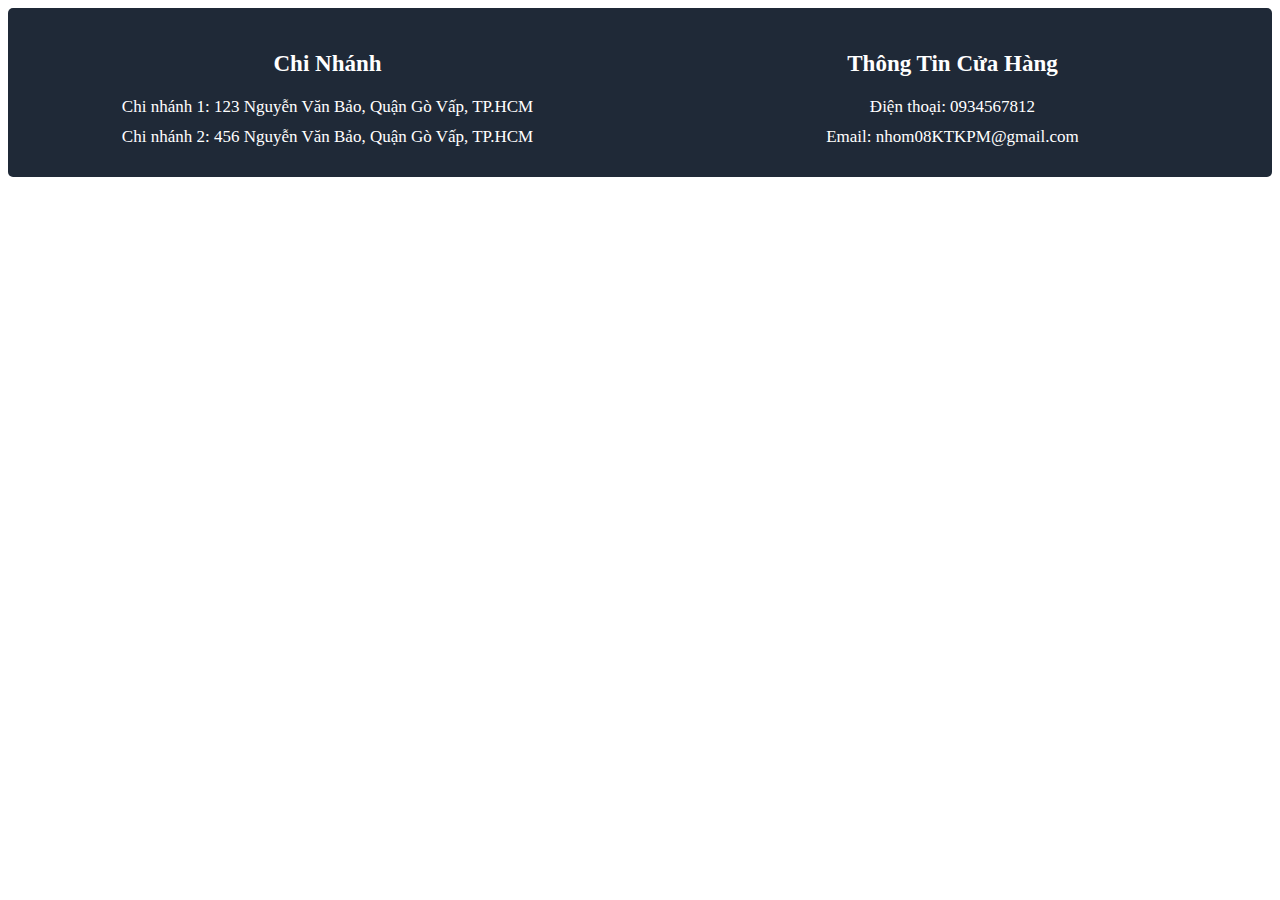
<file: components/footer.html>
<!DOCTYPE html>
<html lang="en">
  <head>
    <meta charset="UTF-8" />
    <meta name="viewport" content="width=device-width, initial-scale=1.0" />
    <title>Document</title>
    <link rel="stylesheet" href="../assets/css/footer.css" />
  </head>
  <body>
    <div class="footer">
      <div class="footer-content">
        <div class="branch-info">
          <h3>Chi Nhánh</h3>
          <p>Chi nhánh 1: 123 Nguyễn Văn Bảo, Quận Gò Vấp, TP.HCM</p>
          <p>Chi nhánh 2: 456 Nguyễn Văn Bảo, Quận Gò Vấp, TP.HCM</p>
        </div>
        <div class="contact-info">
          <h3>Thông Tin Cửa Hàng</h3>
          <p>Điện thoại: 0934567812</p>
          <p>Email: nhom08KTKPM@gmail.com</p>
        </div>
      </div>
    </div>
  </body>
</html>
</file>
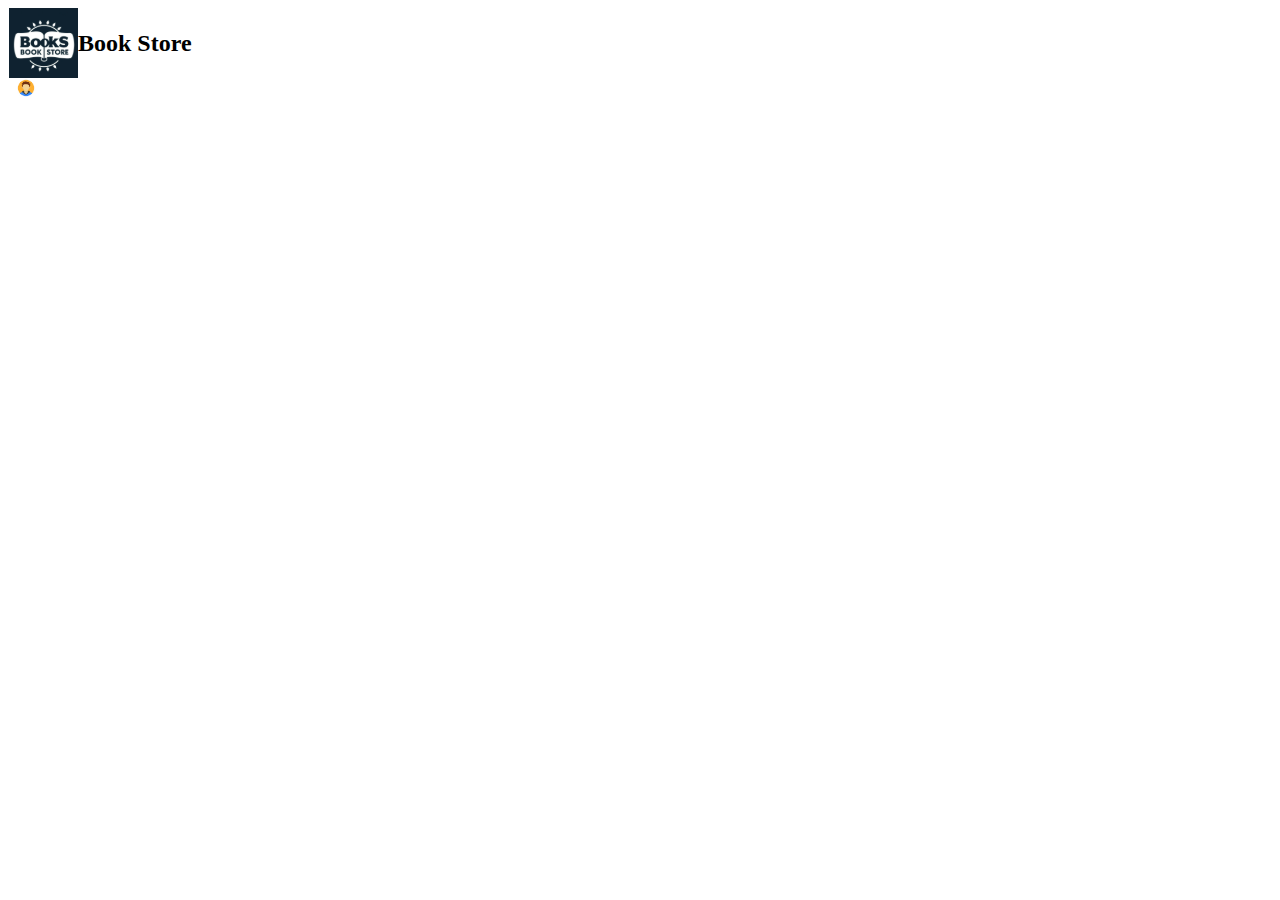
<file: components/headerAdmin.html>
<!DOCTYPE html>
<html lang="en">

<head>
    <meta charset="UTF-8">
    <meta name="viewport" content="width=device-width, initial-scale=1.0">
    <title>Document</title>
    <link rel="stylesheet" href="../assets/css/component/headerAdmin.css">
</head>

<body>
    <div class="logo-title">
        <img src="../assets/img/logo.png" alt="Book Store Logo" />
        <span class="title">Book Store</span>
    </div>
    <div class="right">
        <span class="username" id="username"></span>
        <a href="../pages/accountAdmin.html">
            <img src="../assets/img/avata.png" alt="Admin Avatar" class="avatar" />
        </a>
    </div>
</body>

</html>
</file>
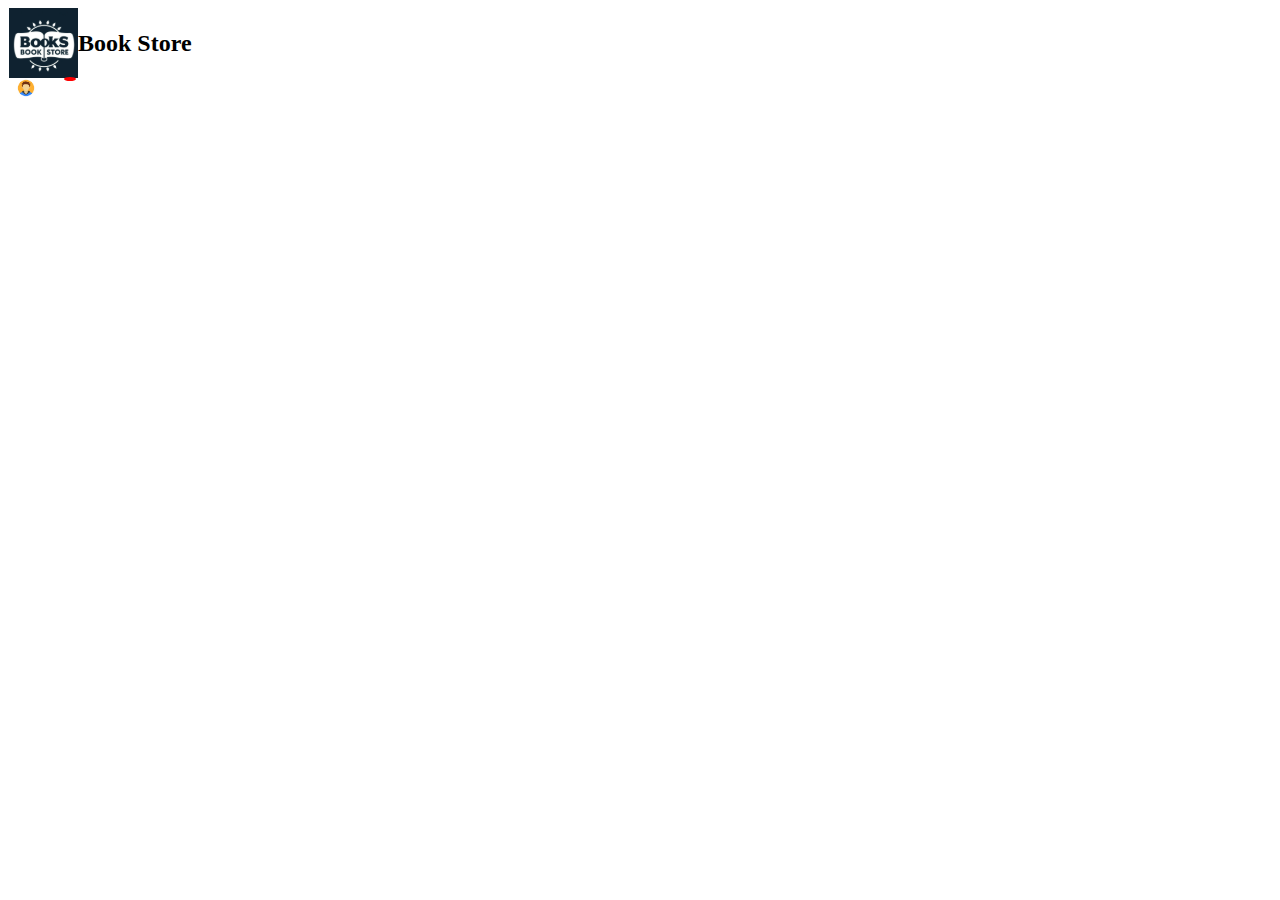
<file: components/headerCustomer.html>
<!DOCTYPE html>
<html lang="en">

<head>
    <meta charset="UTF-8" />
    <meta name="viewport" content="width=device-width, initial-scale=1.0" />
    <title>Document</title>
    <link rel="stylesheet" href="../assets/css/component/headerCustomer.css" />
</head>

<body>
    <div class="logo-title">
        <img src="../assets/img/logo.png" alt="Book Store Logo" />
        <span class="title">Book Store</span>
    </div>
    <div class="right">
        <span class="username" id="username"></span>
        <a href="../pages/accountCustomer.html">
            <img src="../assets/img/avata.png" alt="Admin Avatar" class="avatar" />
        </a>
        <a href="../pages/cartCustomer.html" class="cart-icon">
            <i class="fas fa-shopping-cart"></i>
            <span class="cart-count" id="total-quantity"></span>
        </a>
    </div>


</body>

</html>
</file>
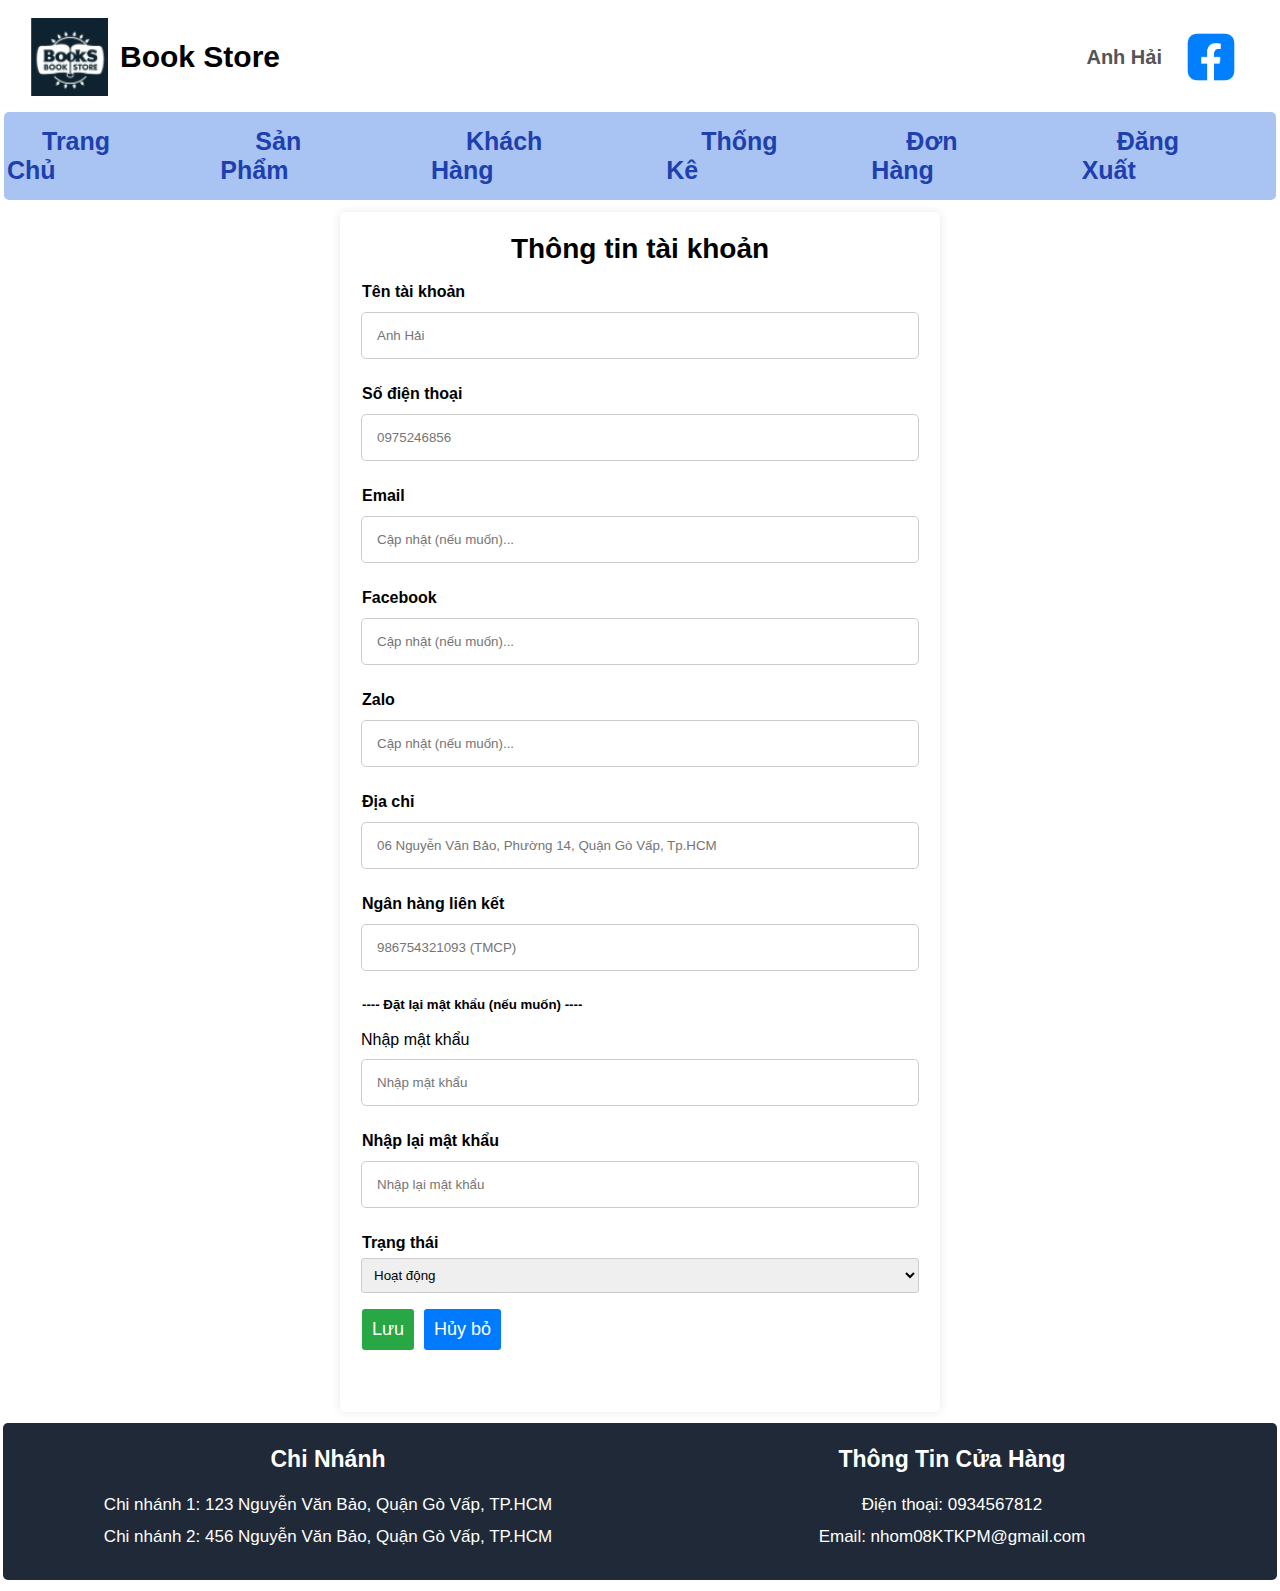
<file: pages/accountAdmin.html>
<html lang="en">
  <head>
    <meta charset="UTF-8" />
    <meta name="viewport" content="width=device-width, initial-scale=1.0" />
    <title>Thêm Liên Hệ</title>
    <link rel="stylesheet" href="../assets//css/accountAdmin.css" />
  </head>
  <body>
    <!-- Header -->
    <header class="header">
      <div class="top">
        <div class="logo-title">
          <img src="../assets/logo.png" alt="Book Store Logo" />
          <span class="title">Book Store</span>
        </div>
        <div class="right">
          <span class="username">Anh Hải</span>
          <img src="../assets/facebook.png" alt="Admin Avatar" class="avatar" />
        </div>
      </div>
      <!-- Menu -->
      <div id="menu"></div>
    </header>

    <!-- Main Content -->
    <main class="main">
      <div class="container">
        <h2>Thông tin tài khoản</h2>
        <form>
          <label>Tên tài khoản</label>
          <input type="text" placeholder="Anh Hải" />

          <label>Số điện thoại</label>
          <input type="text" placeholder="0975246856" />

          <label>Email</label>
          <input type="text" placeholder="Cập nhật (nếu muốn)..." />

          <label>Facebook</label>
          <input type="text" placeholder="Cập nhật (nếu muốn)..." />

          <label>Zalo</label>
          <input type="text" placeholder="Cập nhật (nếu muốn)..." />

          <label>Địa chỉ</label>
          <input type="text" placeholder="06 Nguyễn Văn Bảo, Phường 14, Quận Gò Vấp, Tp.HCM" />

          <label>Ngân hàng liên kết</label>
          <input type="text" placeholder="986754321093 (TMCP)" />

          <h5>---- Đặt lại mật khẩu (nếu muốn) ----</h5> <br

          <label>Nhập mật khẩu</label>
          <input type="password" placeholder="Nhập mật khẩu" />
          <label>Nhập lại mật khẩu</label>
          <input type="password" placeholder="Nhập lại mật khẩu" />
          <label>Trạng thái</label>
          <select>
            <option value="active">Hoạt động</option>
            <option value="inactive">Không hoạt động</option>
          </select>

          <div class="buttons">
            <button type="submit" class="btn btn-green">Lưu</button>
            <button type="reset" class="btn btn-blue" onclick="goBack()">
              Hủy bỏ
            </button>
          </div>
        </form>
      </div>
    </main>
    <!-- Footer -->
    <footer id="footer"></footer>

    <script src="../assets/js/homeAdmin.js"></script>
  </body>
</html>
</file>
<file: assets/css/footer.css>
.footer {
  display: flex;
  background-color: #1f2937;
  color: white;
  padding: 20px 0;
  width: 100%;
  border-radius: 5px;
  margin-bottom: 8px;
  justify-content: center;
}
.footer-content {
  display: flex;
  width: 100%;
  max-width: 1200px;
  margin: 0 auto;
  justify-content: center;
  text-align: center;
  flex-wrap: wrap;
  gap: 50px;
}

.branch-info,
.contact-info {
  flex: 1;
  min-width: 250px;
}

.footer h3 {
  font-size: 23px;
  font-weight: bold;
  margin-bottom: 20px;
  text-align: center;
}
.footer p {
  margin: 10px 0;
  font-size: 17px;
  text-align: center;
}

@media (max-width: 768px) {
  .footer-content {
    flex-direction: column;
    align-items: center;
  }

  .branch-info,
  .contact-info {
    width: 100%;
    text-align: center;
  }
}
</file>
<file: assets/css/component/headerAdmin.css>
/*logo*/
.logo-title {
    display: flex;
    align-items: center;
    font-size: 24px;
    font-weight: bold;
}

.header img {
    height: 80px;
    width: 80px;
}

.header .title {
    font-size: 30px;
    font-weight: bold;
    margin-left: 10px;
}

/*right*/
.right {
    display: flex;
    align-items: center;
}

.username {
    margin-right: 8px;
    font-size: 20px;
    color: #555;
    font-weight: bold;
}

.avatar {
    width: 20px;
    height: 20px;
    border-radius: 50%;
}
</file>
<file: assets/css/component/headerCustomer.css>
.cart-icon {
  font-size: 30px;
  color: black; /* Màu xanh sáng hiện đại */
  text-decoration: none;
  padding: 8px;
  border-radius: 50%;
  position: relative; /* Để cho phần tử số lượng có thể được định vị */
  transition: background-color 0.3s;
}

.cart-icon:hover {
  background-color: green; /* Hover nhẹ */
}

.cart-count {
  position: absolute;
  top: -5px;
  left: 28px;
  background-color: red;
  color: white;
  font-size: 16px;
  font-weight: bold;
  padding: 2px 6px;
  border-radius: 50%;
}

/*===========================*/
.cart-item {
  position: relative;
  background-color: #fff;
  padding: 12px;
  border: 1px solid #ffffff;
  margin-bottom: 12px;
  display: flex;
  align-items: center;
  justify-content: space-between;
  gap: 12px;
}

.cart-item.out-of-stock {
  filter: brightness(97%);
  pointer-events: none;
  position: relative;
}

.cart-item.out-of-stock .remove {
  pointer-events: auto; 
  z-index: 2; 
  position: relative;
  filter: brightness(100%); 
}

.cart-item.out-of-stock .overlay a {
  pointer-events: auto; 
  z-index: 2; 
  position: relative;
  filter: brightness(100%); 
}

.cart-item .overlay {
  position: absolute;
  top: 0;
  left: 0;
  right: 0;
  bottom: 0;
  background: rgba(26, 25, 25, 0.6);
  color: rgb(255, 255, 255);
  font-weight: bold;
  display: flex;
  justify-content: center;
  align-items: center;
  text-align: center;
  z-index: 1;
  font-size: 16px;
}


/*logo*/
.logo-title {
  display: flex;
  align-items: center;
  font-size: 24px;
  font-weight: bold;
}

.header img {
  height: 80px;
  width: 80px;
}
.header .title {
  font-size: 30px;
  font-weight: bold;
  margin-left: 10px;
}


/*right*/
.right {
  display: flex;
  align-items: center;
}

.username {
  margin-right: 8px;
  font-size: 20px;
  color: #555;
  font-weight: bold;
}

.avatar {
  width: 20px;
  height: 20px;
  border-radius: 50%;
}

/*button*/
.header .buttons button {
  background-color: #3b82f6;
  color: white;
  padding: 12px 20px;
  border: none;
  border-radius: 5px;
  margin-left: 10px;
  cursor: pointer;
  font-size: 18px;
}

.header .buttons button.register {
  background-color: #10b981;
}
</file>
<file: assets/css/accountAdmin.css>
body {
  display: flex;
  flex-direction: column;
  width: 100%;
  height: auto;
  touch-action: none;
}

/*header */
.header {
  display: flex;
  flex-direction: column;
}
.top {
  display: flex;
  justify-content: space-between;
  align-items: center;
  width: 100%;
  padding: 13px 25px;
}
/*logo*/
.logo-title {
  display: flex;
  align-items: center;
  font-size: 24px;
  font-weight: bold;
}
.header img {
  height: 80px;
  width: 80px;
}
.header .title {
  font-size: 30px;
  font-weight: bold;
  margin-left: 10px;
}

/*right*/
.right {
  display: flex;
  align-items: center;
}

.username {
  margin-right: 8px;
  font-size: 20px;
  color: #555;
  font-weight: bold;
}

.avatar {
  width: 20px;
  height: 20px;
  border-radius: 50%;
}
/*Content*/
.main {
  width: 100%;
  display: flex;
  flex-direction: column;
  align-items: center;
  padding: 10px 50px;
}

#footer {
  display: flex;
}

/**/

.container {
  max-width: 600px;
  background: white;
  padding: 20px;
  margin: auto;
  border-radius: 5px;
  box-shadow: 0 0 10px rgba(0, 0, 0, 0.1);
  width: 100%;
  height: 1200px;
}

h2 {
  font-size: 28px;
  margin-bottom: 15px;
  text-align: center;
}

form {
  display: flex;
  flex-direction: column;
}

label {
  font-size: 16px;
  font-weight: bold;
  display: block;
}

input {
  width: 100%;
  padding: 15px;
  margin-top: 10px;
  margin-bottom: 25px;
  border: 1px solid #ccc;
  border-radius: 5px;
}

select,
textarea {
  padding: 8px;
  border: 1px solid #ccc;
  border-radius: 3px;
  width: 100%;
  margin-top: 5px;
}

textarea {
  height: 80px;
  resize: none;
}

input[type="file"] {
  border: none;
}

.buttons {
  display: flex;
  gap: 10px;
  margin-top: 15px;
}

.btn {
  padding: 10px 15px;
  border: none;
  border-radius: 3px;
  cursor: pointer;
}

.btn-green {
  background-color: #28a745;
  color: white;
  padding: 10px;
  font-size: 18px;
}

.btn-blue {
  background-color: #007bff;
  color: white;
  padding: 10px;
  font-size: 18px;
}
</file>
